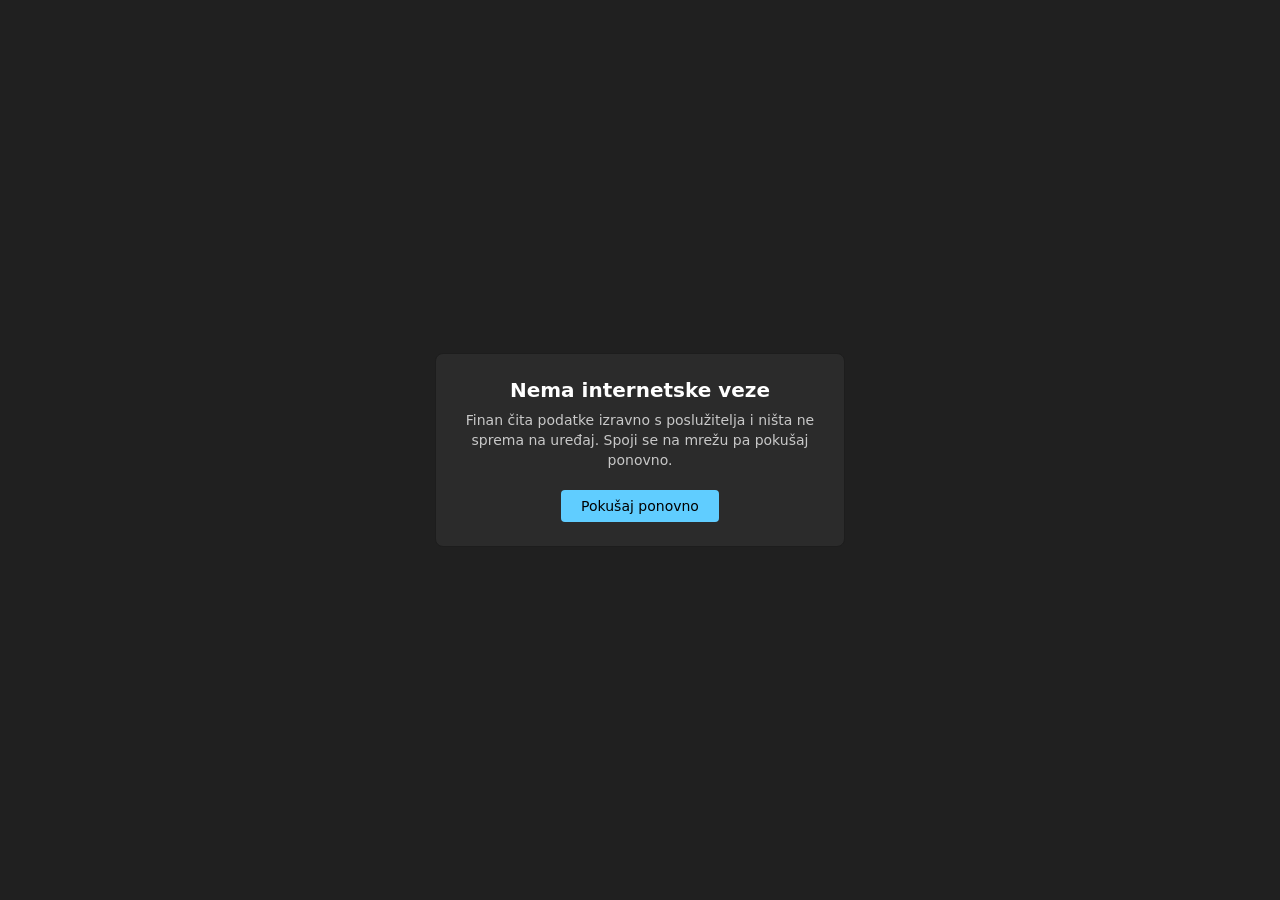
<file: pwa/offline.html>
<!DOCTYPE html>
<html lang="hr">
<head>
  <meta charset="UTF-8" />
  <meta name="viewport" content="width=device-width, initial-scale=1" />
  <meta name="theme-color" content="#202020" />
  <title>Finan — nema veze</title>
  <style>
    html, body { margin: 0; height: 100%; background: #202020; color: #fff;
      font-family: "Segoe UI Variable Text", "Segoe UI", system-ui, sans-serif; }
    main { height: 100%; display: flex; align-items: center; justify-content: center; padding: 24px; box-sizing: border-box; }
    .kartica { background: #2b2b2b; border: 1px solid #1d1d1d; border-radius: 8px;
      padding: 24px; max-width: 360px; text-align: center; }
    h1 { font-size: 20px; font-weight: 600; margin: 0 0 8px; }
    p { font-size: 14px; color: #c8c8c8; margin: 0 0 20px; line-height: 1.45; }
    button { background: #60cdff; color: #000; border: 0; border-radius: 4px;
      padding: 8px 20px; font: inherit; font-size: 14px; cursor: pointer; }
  </style>
</head>
<body>
  <main>
    <div class="kartica">
      <h1>Nema internetske veze</h1>
      <p>Finan čita podatke izravno s poslužitelja i ništa ne sprema na uređaj. Spoji se na mrežu pa pokušaj ponovno.</p>
      <button onclick="location.reload()">Pokušaj ponovno</button>
    </div>
  </main>
</body>
</html>
</file>
